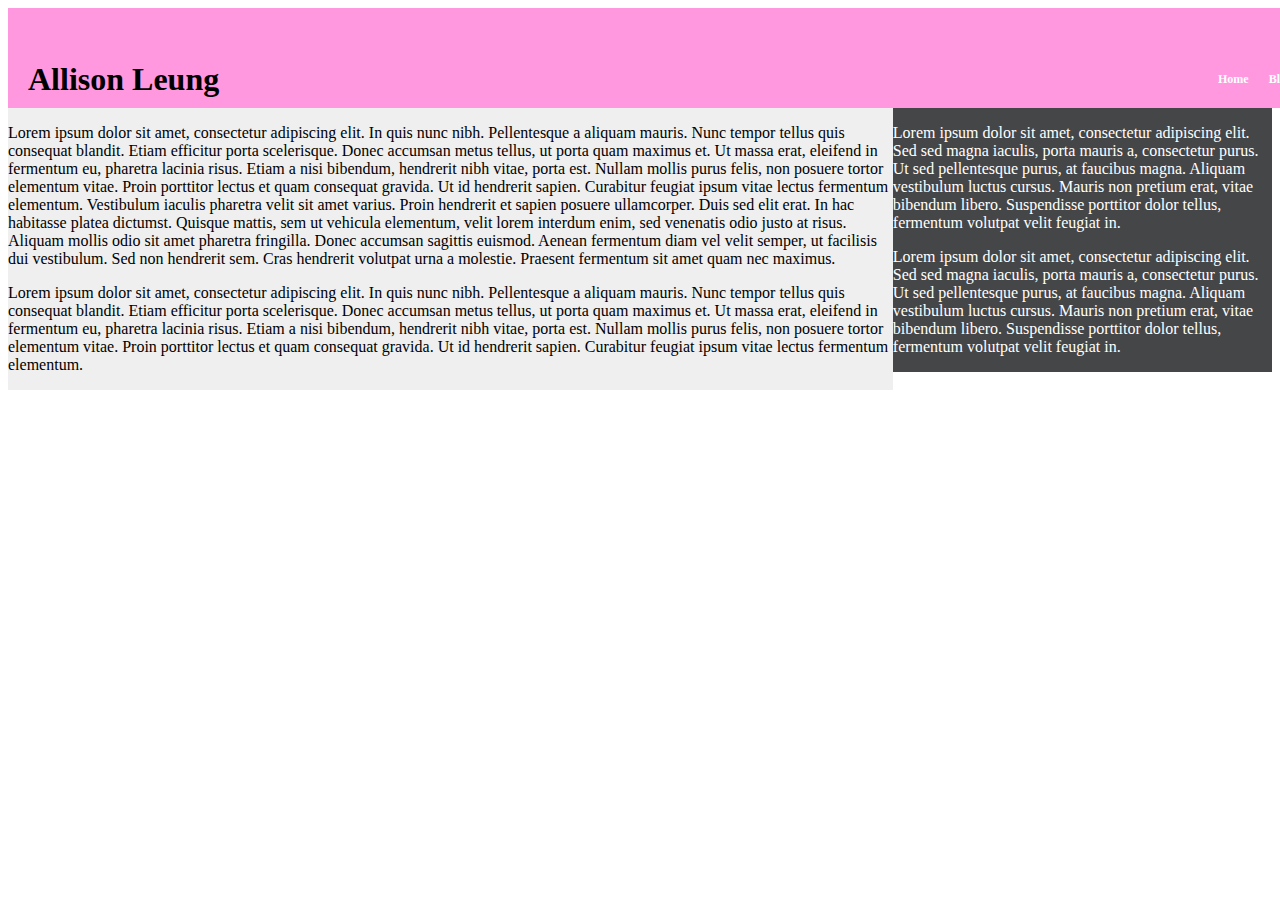
<file: index.html>
<!DOCTYPE html>
<html lang="en">
<head>
    <meta charset="UTF-8">
    <meta name="viewport" content="width=device-width, initial-scale=1.0">
    <meta http-equiv="X-UA-Compatible" content="ie=edge">
    <title>Document</title>
    <link rel="stylesheet" href="style.css" href="blog.html"/>
</head>
<body>
    <div class ="header">
        <h1> Allison Leung
        <ul class="navigation">
            <li>
                <a href="index.html">Home</a>
            </li>
            <li>
                <a href="blog.html">Blog</a>
            </li>    
        </ul></h1>
    </div>

    <div class="main">
        <div class="content">
            <p>
                    Lorem ipsum dolor sit amet, consectetur adipiscing elit. In quis nunc nibh. Pellentesque a aliquam mauris. Nunc tempor tellus quis consequat blandit. Etiam efficitur porta scelerisque. Donec accumsan metus tellus, ut porta quam maximus et. Ut massa erat, eleifend in fermentum eu, pharetra lacinia risus. Etiam a nisi bibendum, hendrerit nibh vitae, porta est. Nullam mollis purus felis, non posuere tortor elementum vitae. Proin porttitor lectus et quam consequat gravida. Ut id hendrerit sapien. Curabitur feugiat ipsum vitae lectus fermentum elementum. Vestibulum iaculis pharetra velit sit amet varius. Proin hendrerit et sapien posuere ullamcorper. Duis sed elit erat. In hac habitasse platea dictumst. Quisque mattis, sem ut vehicula elementum, velit lorem interdum enim, sed venenatis odio justo at risus. Aliquam mollis odio sit amet pharetra fringilla. Donec accumsan sagittis euismod. Aenean fermentum diam vel velit semper, ut facilisis dui vestibulum. Sed non hendrerit sem. Cras hendrerit volutpat urna a molestie. Praesent fermentum sit amet quam nec maximus.
            </p>
            <p>
                    Lorem ipsum dolor sit amet, consectetur adipiscing elit. In quis nunc nibh. Pellentesque a aliquam mauris. Nunc tempor tellus quis consequat blandit. Etiam efficitur porta scelerisque. Donec accumsan metus tellus, ut porta quam maximus et. Ut massa erat, eleifend in fermentum eu, pharetra lacinia risus. Etiam a nisi bibendum, hendrerit nibh vitae, porta est. Nullam mollis purus felis, non posuere tortor elementum vitae. Proin porttitor lectus et quam consequat gravida. Ut id hendrerit sapien. Curabitur feugiat ipsum vitae lectus fermentum elementum.
            </p>
        </div>

        <div class="sidebar">            
            <p>
                Lorem ipsum dolor sit amet, consectetur adipiscing elit. Sed sed magna iaculis, porta mauris a, consectetur purus. Ut sed pellentesque purus, at faucibus magna. Aliquam vestibulum luctus cursus. Mauris non pretium erat, vitae bibendum libero. Suspendisse porttitor dolor tellus, fermentum volutpat velit feugiat in. 
            </p>
            <p>
                Lorem ipsum dolor sit amet, consectetur adipiscing elit. Sed sed magna iaculis, porta mauris a, consectetur purus. Ut sed pellentesque purus, at faucibus magna. Aliquam vestibulum luctus cursus. Mauris non pretium erat, vitae bibendum libero. Suspendisse porttitor dolor tellus, fermentum volutpat velit feugiat in. 
            </p>
        </div>
    </div>
</body>
</html>
</file>
